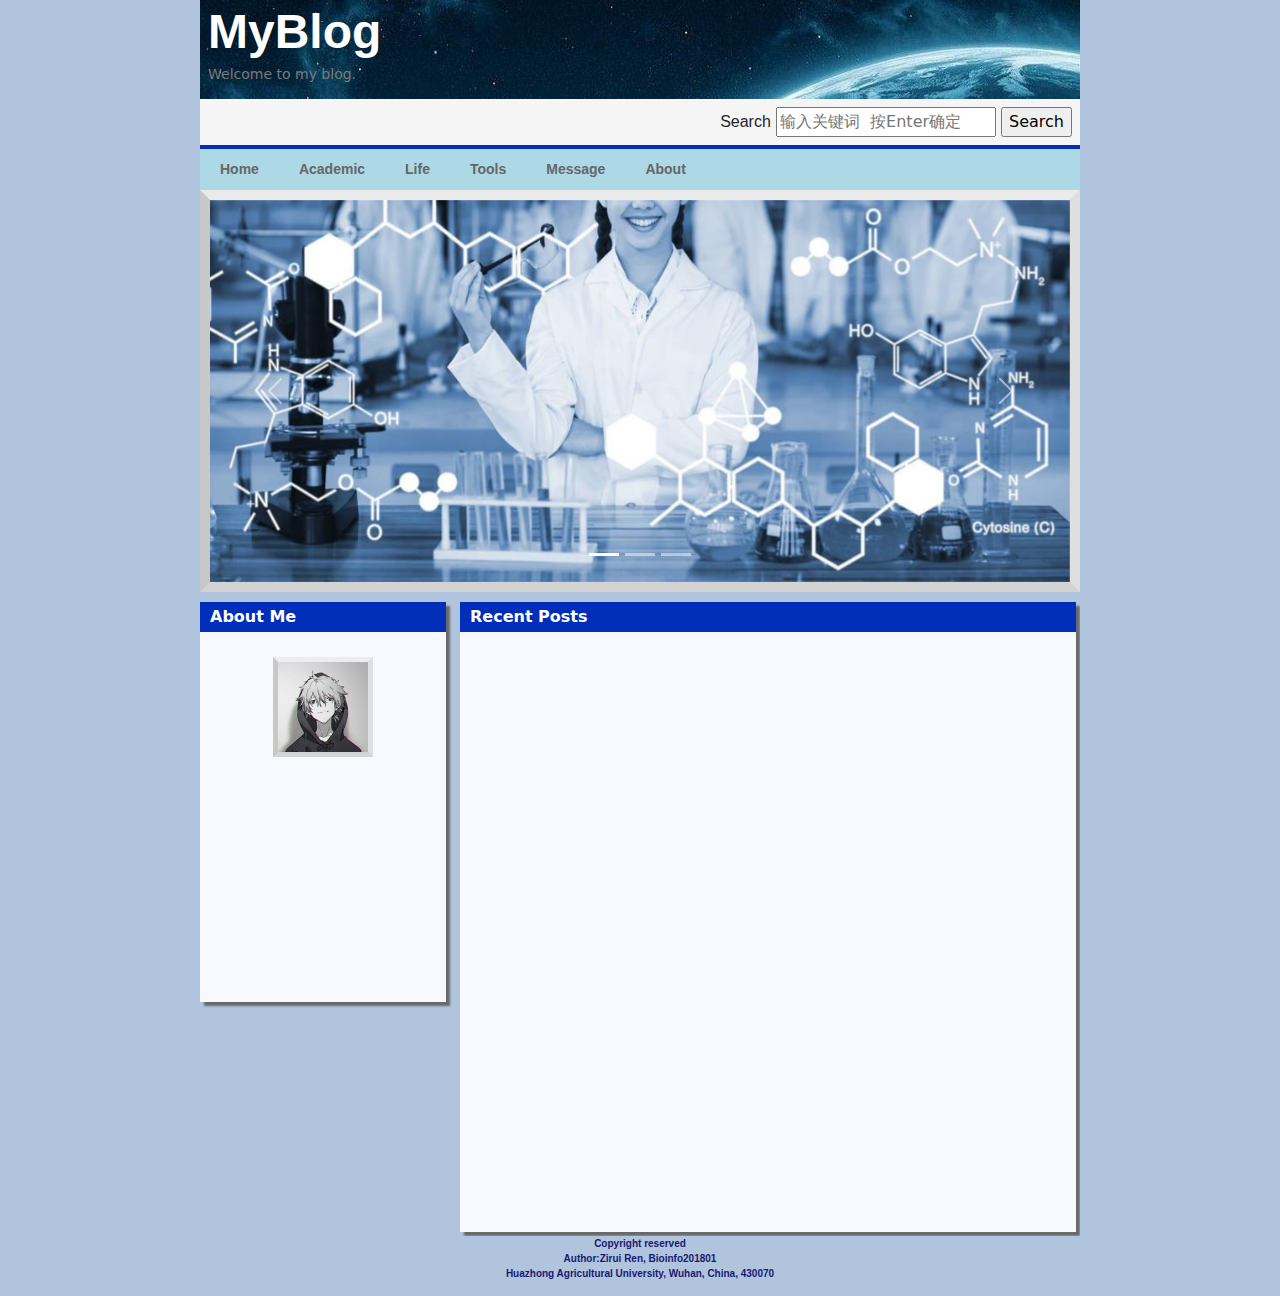
<file: index.html>
<!DOCTYPE html>
<head>
    <meta charset="UTF-8">
    <link rel="stylesheet" type="text/css" href="style.css">
    <title>MyBlog</title>
    <link rel="stylesheet" type="text/css" href="bootstrap/css/bootstrap.css">
</head>

<body id="body">
<div id="page" class="hfeed">
    <header id="branding" role="banner">
        <hgroup id="header-group">
            <h1 id="site-title"><span><a href="./index.html" title="myblog" rel="home">MyBlog</a></span></h1>
            <h2 id="site-desc">Welcome to my blog.</h2>
        </hgroup>
        <div id="search-bar">
            <form method="get" id="search-form" action="./index.html">
                <label for="s" class="assistive-text" id="search-text" style="font-family: arial;">Search</label>
                <input type="text" class="field" name="s" id="s" placeholder="输入关键词  按Enter确定" width="24" maxlength="48">
<!--                <input type="image" class="submit" name="submit" id="searchsubmit" alt="search" src="./search.svg" align="right">-->
                <input type="button" id="search-btn" value="Search" >
            </form>
        </div>
        <!-- BEGIN Menu-->
        <div id="menu-container">
            <div class="menu">
                <ul id="ul-menu">
                    <li><a href="./index.html" title="home">Home</a></li>
                    <li><a href="./academic.php" title="Something about course and research">Academic</a></li>
                    <li><a href="./life.php" title="Something about my life">Life</a></li>
                    <li><a href="./tools.php" title="Useful Tools">Tools</a></li>
                    <li><a href="./board.php" title="Something you want to say">Message</a></li>
                    <li><a href="./about.html" title="Something about me">About</a></li>
                </ul>
            </div>
        </div>
        <!-- END Menu -->
    </header>
    <div id="roll-img">
        <div id="carouselExampleIndicators" class="carousel slide" data-bs-ride="carousel">
            <div class="carousel-indicators">
                <button type="button" data-bs-target="#carouselExampleIndicators" data-bs-slide-to="0" class="active" aria-current="true" aria-label="Slide 1"></button>
                <button type="button" data-bs-target="#carouselExampleIndicators" data-bs-slide-to="1" aria-label="Slide 2"></button>
                <button type="button" data-bs-target="#carouselExampleIndicators" data-bs-slide-to="2" aria-label="Slide 3"></button>
            </div>
            <div class="carousel-inner">
                <div class="carousel-item active">
                    <img src="img/1.jpeg" class="d-block w-100" alt="...">
                </div>
                <div class="carousel-item">
                    <img src="img/2.jpeg" class="d-block w-100" alt="...">
                </div>
                <div class="carousel-item">
                    <img src="img/3.jpeg" class="d-block w-100" alt="...">
                </div>
            </div>
            <button class="carousel-control-prev" type="button" data-bs-target="#carouselExampleIndicators" data-bs-slide="prev">
                <span class="carousel-control-prev-icon" aria-hidden="true"></span>
                <span class="visually-hidden">Previous</span>
            </button>
            <button class="carousel-control-next" type="button" data-bs-target="#carouselExampleIndicators" data-bs-slide="next">
                <span class="carousel-control-next-icon" aria-hidden="true"></span>
                <span class="visually-hidden">Next</span>
            </button>
        </div>
    </div>
    <div id="main-body">
        <div id="left-container">
            <p class="bar"><a href="./about.html">About Me</a></p>
            <div id="left-content">
                <img id="icon" src="icon.jpg">
            </div>
        </div>
        <div id="right-container">
            <p class="bar">Recent Posts</a></p>
        </div>
    </div>
    <footer>
        <p>
            Copyright reserved<br>
            Author:Zirui Ren, Bioinfo201801<br>
            Huazhong Agricultural University, Wuhan, China, 430070
        </p>
    </footer>
</div>
<script src="bootstrap/js/bootstrap.js"></script>

</body>
</file>
<file: style.css>
#body{
    width: 880px;
    margin: auto;
    background-color: lightsteelblue
}
#page{
    background-color: whitesmoke;
}
#header-group{
    top:1px;
    padding-top: 6px;
    /*padding-buttom: 4px;*/
    background:url("photo.jpg");
    padding-left: 8px;
}
#site-title{
    padding-top: 4px;
    font-family: Arial;
}
#site-title a {
    margin-left:0px;
    color: white;
    font-size: 48px;
    font-weight: bold;
    line-height: 36px;
    text-decoration: none;
}
#site-title a:hover,
#site-title a:focus,
#site-title a:active {
    color: ghostwhite;
}
#site-desc {
    color: #7a7a7a;
    font-size: 14px;
    padding-bottom: 16px;
}
#search-bar{
    padding-bottom: 1em;
    position: relative;
}
#search-bar #s{
    width: 220px;
}
#search-form {
    position: absolute;
    right: 8px;
    buttom: 2px;
}
#roll-img{
    /*border:10px solid white;*/
    border-top:10px solid  rgba(200,200,200,0.25);
    border-right:10px solid  rgba(200,200,200,0.5);
    border-bottom: 10px solid  rgba(200,200,200,0.75);
    border-left:10px solid  rgba(200,200,200,1);
}
#menu-container{
    margin-top:22px;
    height:45px;
    background-color: lightblue;
}
.menu {
    float:left;
    font-family: Verdana,Arial,Helvetica,sans-serif;
    width:100%;
    position:relative;
    font-size:14px;
    font-weight:bold;
    border-top:4px solid #002EB8;
    margin:auto;
}
.menu ul {
    padding:0;
    margin:0;
    list-style-type:none;
    float:left;
    position:relative;
}
.menu ul li {
    float:left;
    position:relative;
    display:inline;
}

#menu-container li a, #menu-container ul li a:visited {
    float:left;
    display:block;
    text-decoration:none;
    color:#000;
    width:auto;
    color:#666;
    padding:0px 20px 0px 20px;
    line-height:40px;
    height:40px;
}
#menu-container .menu ul li a:hover{
    background-color: cornflowerblue;
    color:black;
}
#main-body{
    overflow: auto;
    padding-top: 10px;
    background-color: lightsteelblue;
}
#left-container{
    float: left;
    width: 28%;
    height: 400px;
    background-color: ghostwhite;
    /*border: 4px solid #002EB8;*/
    box-shadow: 4px 4px 2px #696969;
}
#main-body .bar{
    padding-left: 10px;
    padding-top: 3px;
    padding-bottom: 3px;
    background-color: #002EB8;
    color: white;
    font-weight: bold;
    box-sizing: border-box;
    margin-bottom: 0px;
    text-decoration: none;
}
#main-body #right-container .bar{
    color: white;
    font-weight: bold;
    text-decoration: none;
}
#main-body #left-container .bar a{
    color: white;
    font-weight: bold;
    text-decoration: none;
}
#main-body #left-container .bar a:hover{
    color: #0dcaf0;
}
#icon{
    height: 100px;
    display: block;
    margin: 25px auto 10px auto;
    border-top: 5px solid  rgba(200,200,200,0.25);
    border-right: 5px solid  rgba(200,200,200,0.5);
    border-bottom: 5px solid  rgba(200,200,200,0.75);
    border-left: 5px solid  rgba(200,200,200,1);
}
#left-content{
    /*text-align: center;*/
}
#right-container{
    float: right;
    width: 70%;
    padding-bottom: 600px;
    background-color: ghostwhite;
    box-shadow: 4px 4px 2px #696969;
    margin-right: 4px;
    margin-bottom: 4px;
}
#rc-h1{
    font-family: Arial;
    font-size: 16px;
    font-weight: bolder;
    color: #002EB8;
    margin-top: 5px;
    margin-left: 20px;
    margin-right: 5px;
    border-bottom: 2px solid blue;
}
footer{
    background-color: lightsteelblue;
    color: midnightblue;
    font-weight: bold;
    font-family: Arial;
    height: 60px;
    line-height: 15px;
    text-align: center;
    font-size: 10px;
}
</file>
